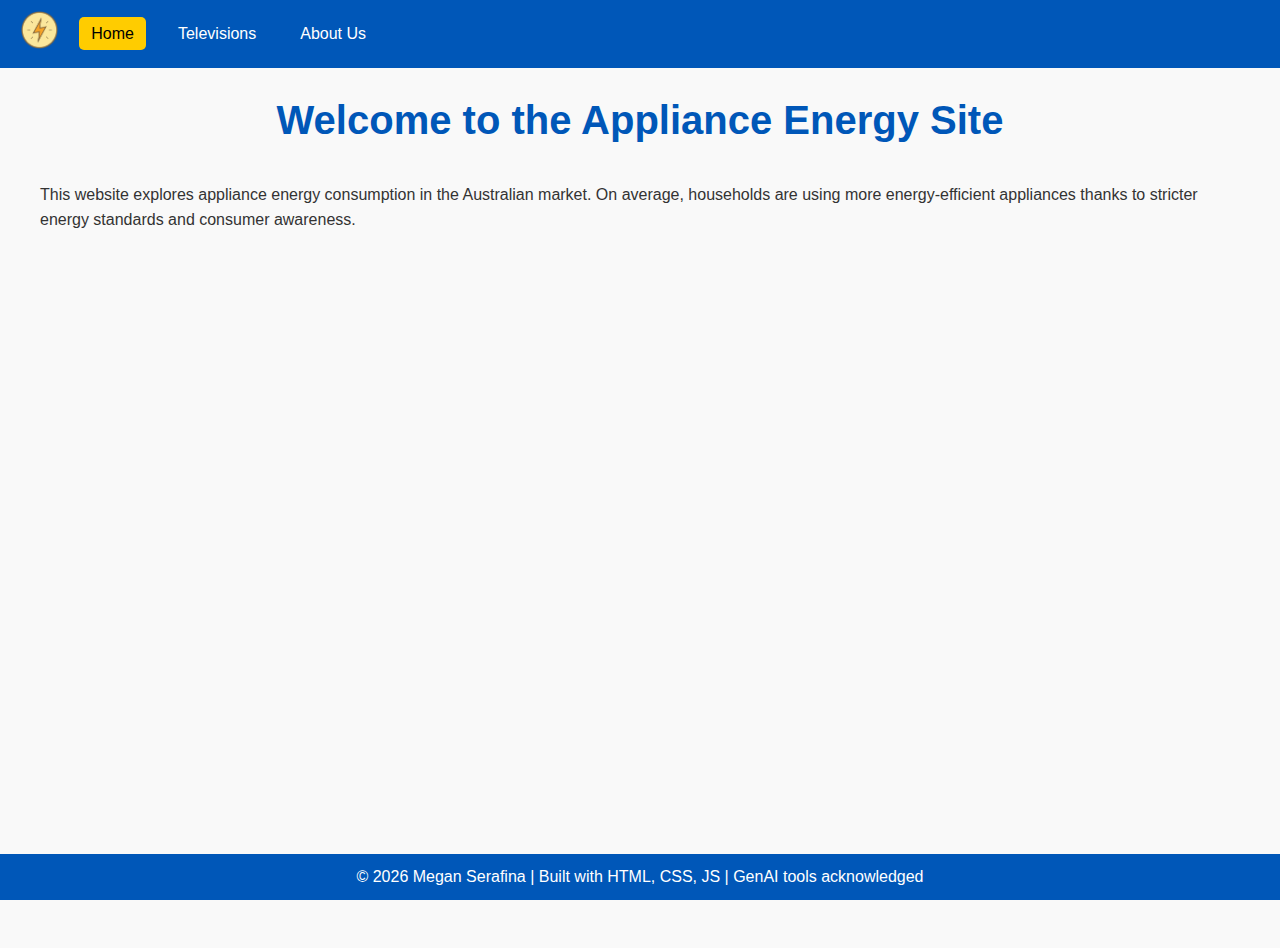
<file: index.html>
<!DOCTYPE html>
<html lang="en">
<head>
  <meta charset="UTF-8" />
  <meta name="viewport" content="width=device-width, initial-scale=1.0" />
  <title>Home - Appliance Energy</title>
  <link rel="stylesheet" href="style.css" />
  <script defer src="script.js"></script>
</head>
<body>
  <header>
    <nav class="navbar">
      <a href="index.html" class="logo">
        <img src="PowerIcon.png" alt="Power Logo" />
      </a>
      <ul>
        <li><a href="index.html" class="active">Home</a></li>
        <li><a href="televisions.html">Televisions</a></li>
        <li><a href="about.html">About Us</a></li>
      </ul>
    </nav>
  </header>

  <main>
    <h1>Welcome to the Appliance Energy Site</h1>
    <p>
      This website explores appliance energy consumption in the Australian market. 
      On average, households are using more energy-efficient appliances thanks 
      to stricter energy standards and consumer awareness.
    </p>
  </main>

  <footer>
    <p>&copy; <span id="year"></span> Megan Serafina | Built with HTML, CSS, JS | GenAI tools acknowledged</p>
  </footer>
</body>
</html>
</file>
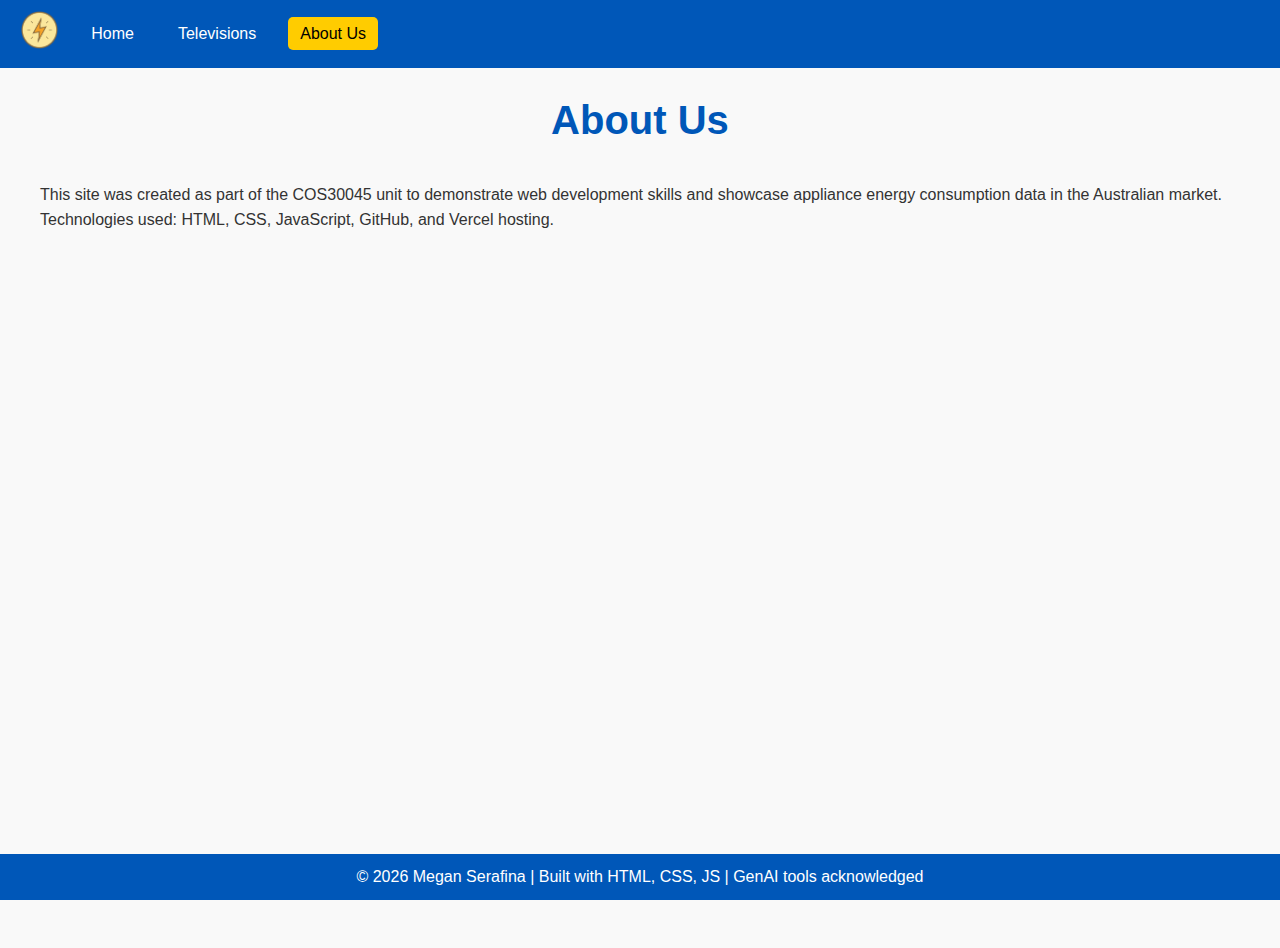
<file: about.html>
<!DOCTYPE html>
<html lang="en">
<head>
  <meta charset="UTF-8" />
  <meta name="viewport" content="width=device-width, initial-scale=1.0" />
  <title>About Us - Appliance Energy</title>
  <link rel="stylesheet" href="style.css" />
  <script defer src="script.js"></script>
</head>
<body>
  <header>
    <nav class="navbar">
      <a href="index.html" class="logo">
        <img src="PowerIcon.png" alt="Power Logo" />
      </a>
      <ul>
        <li><a href="index.html">Home</a></li>
        <li><a href="televisions.html">Televisions</a></li>
        <li><a href="about.html" class="active">About Us</a></li>
      </ul>
    </nav>
  </header>

  <main>
    <h1>About Us</h1>
    <p>
      This site was created as part of the COS30045 unit to demonstrate web 
      development skills and showcase appliance energy consumption data in 
      the Australian market.
    </p>
    <p>
      Technologies used: HTML, CSS, JavaScript, GitHub, and Vercel hosting.
    </p>
  </main>

  <footer>
    <p>&copy; <span id="year"></span> Megan Serafina | Built with HTML, CSS, JS | GenAI tools acknowledged</p>
  </footer>
</body>
</html>
</file>
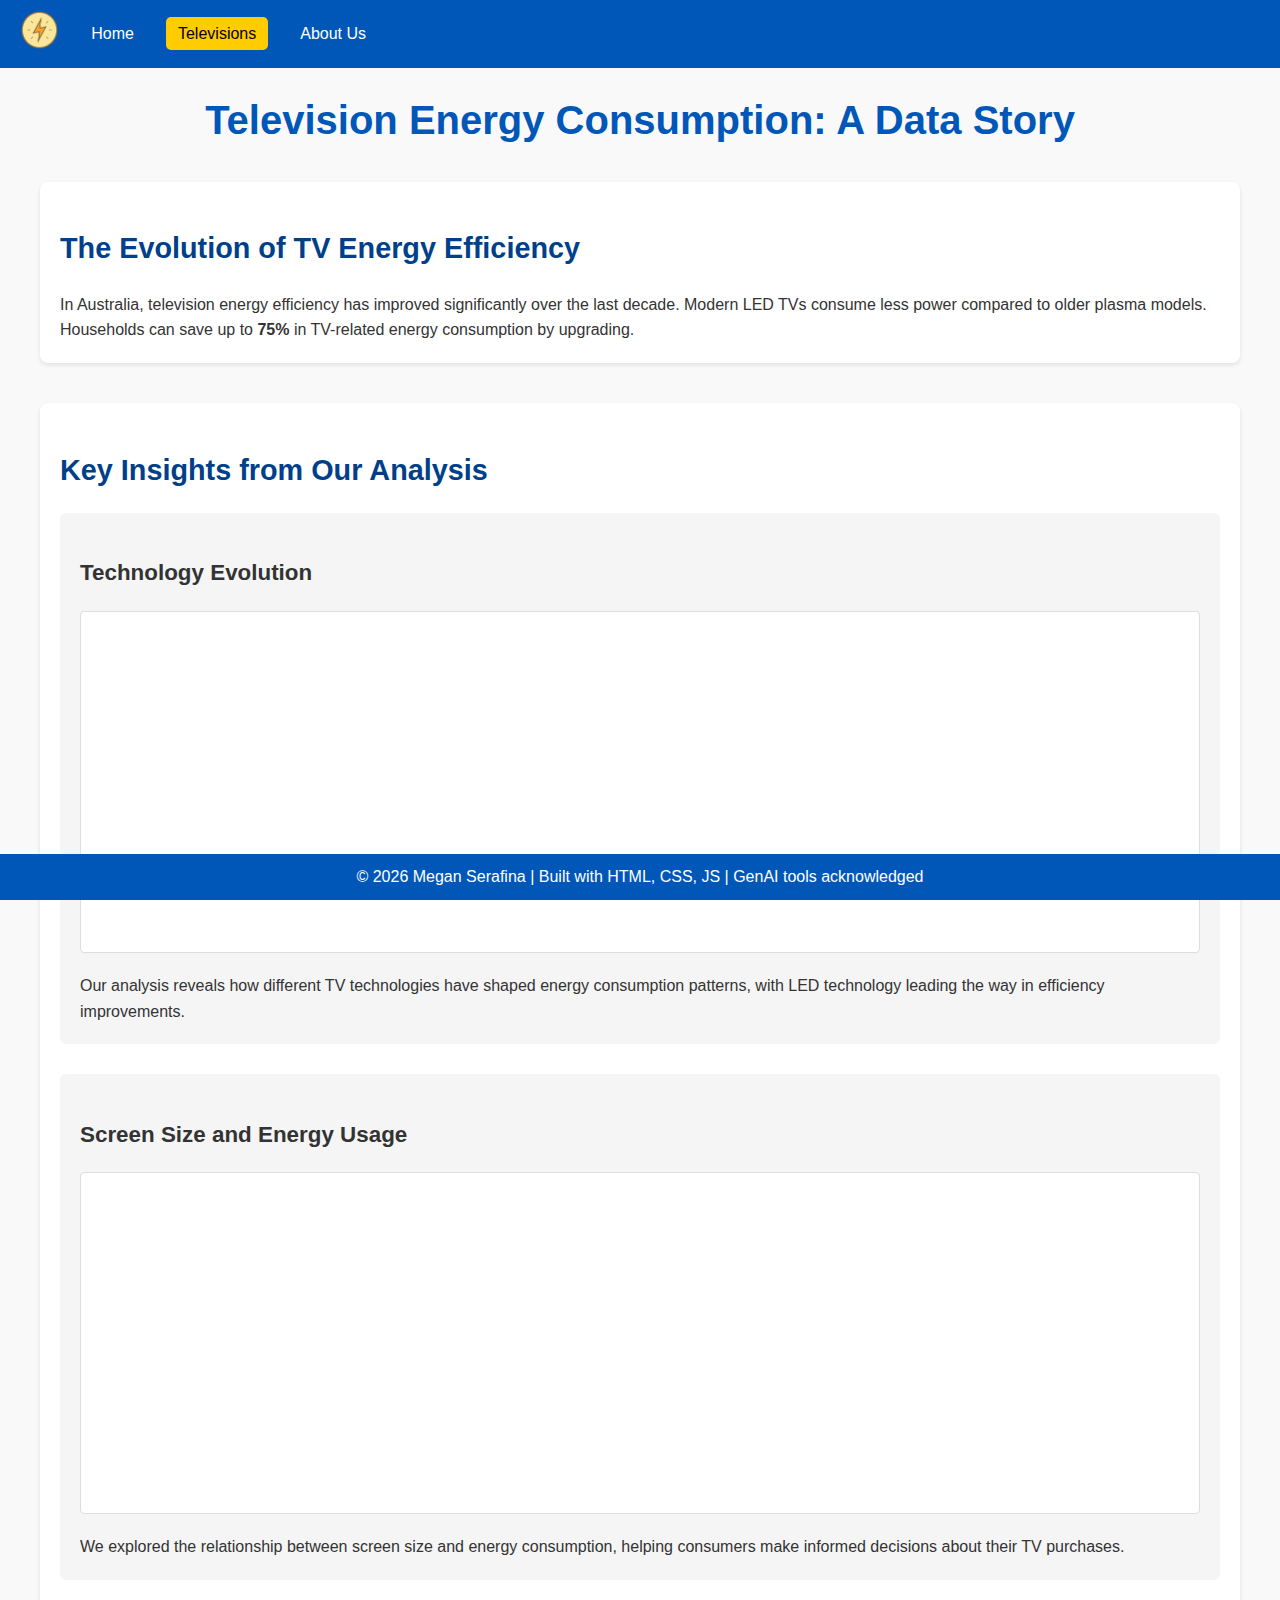
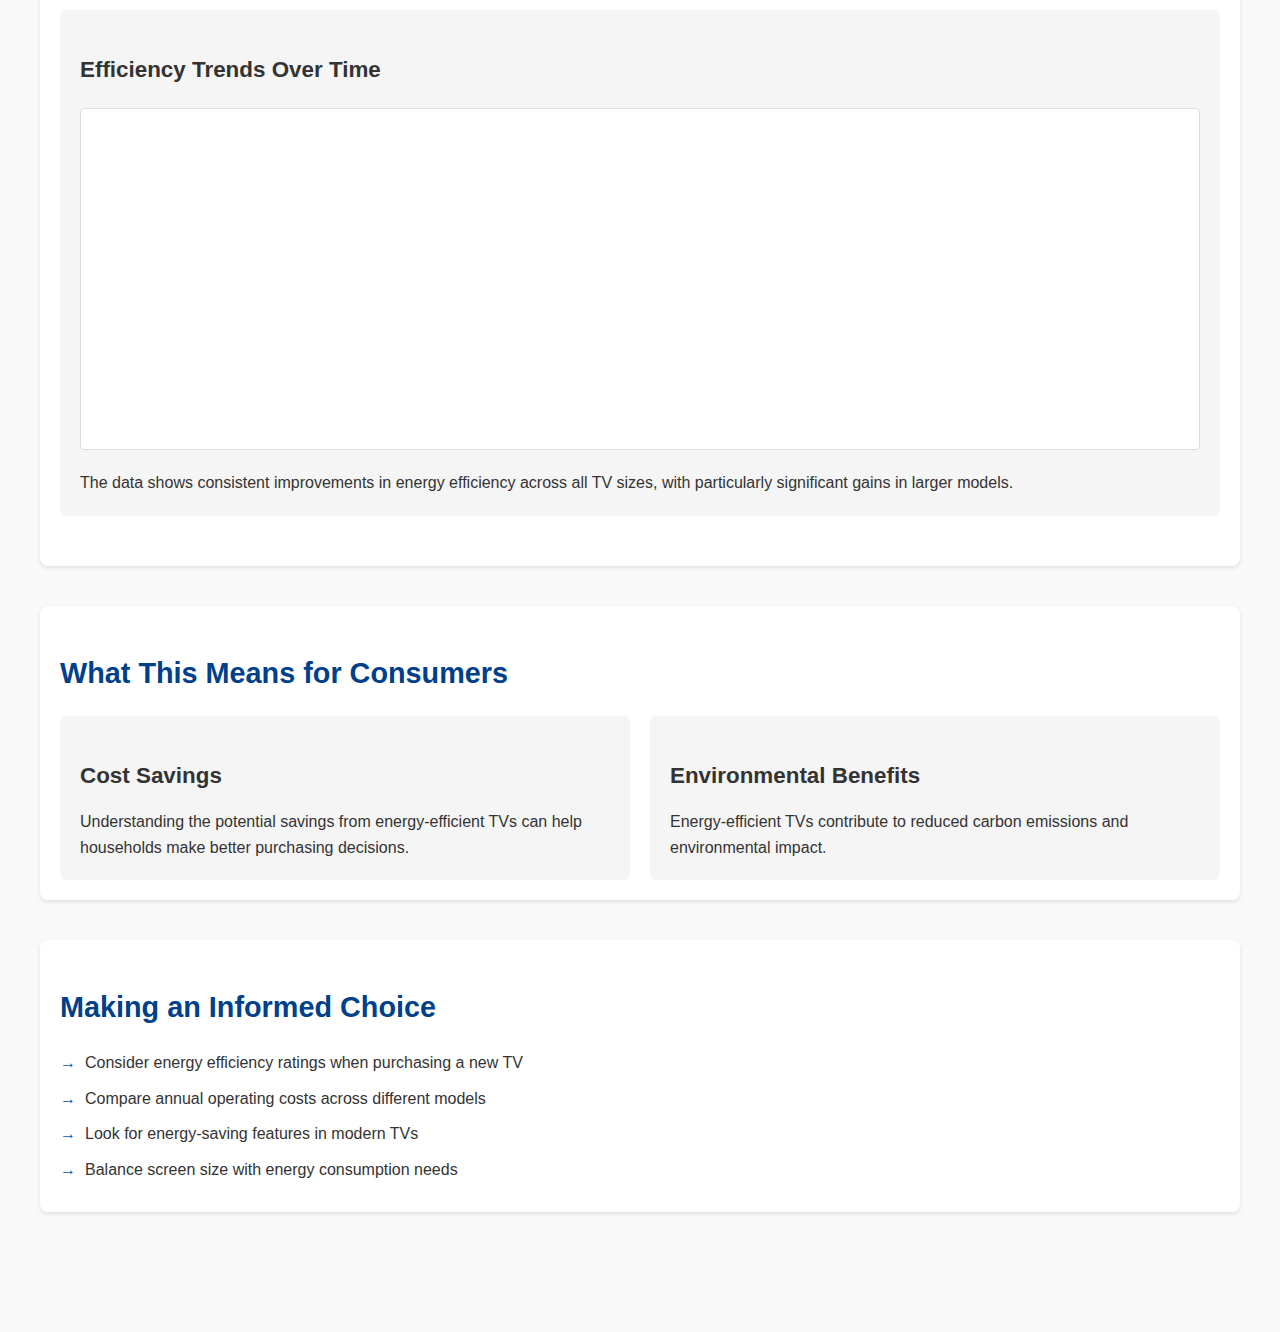
<file: televisions.html>
<!DOCTYPE html>
<html lang="en">
<head>
  <meta charset="UTF-8" />
  <!-- Responsive design viewport settings for mobile compatibility -->
  <meta name="viewport" content="width=device-width, initial-scale=1.0" />
  <title>Televisions - Appliance Energy</title>
  <link rel="stylesheet" href="style.css" />
  <script defer src="script.js"></script>
</head>
<body>
  <header>
    <!-- Navigation bar container -->
    <nav class="navbar">
      <a href="index.html" class="logo">
        <img src="PowerIcon.png" alt="Power Logo" />
      </a>
      <!-- Navigation menu list -->
      <ul>
        <li><a href="index.html">Home</a></li>
        <li><a href="televisions.html" class="active">Televisions</a></li>
        <li><a href="about.html">About Us</a></li>
      </ul>
    </nav>
  </header>

  <!-- Main content area -->
  <main>
    <h1>Television Energy Consumption: A Data Story</h1>
    
    <!-- Introduction Section -->
    <section class="intro">
      <h2>The Evolution of TV Energy Efficiency</h2>
      <p>
        In Australia, television energy efficiency has improved significantly 
        over the last decade. Modern LED TVs consume less power compared to 
        older plasma models. Households can save up to <strong>75%</strong> 
        in TV-related energy consumption by upgrading.
      </p>
    </section>

    <!-- Key Findings Section -->
    <section class="findings">
      <h2>Key Insights from Our Analysis</h2>
      
      <!-- Technology Impact -->
      <div class="finding-card">
        <h3>Technology Evolution</h3>
        <div class="visualization" id="tech-evolution-viz">
          <!-- Visualization will be added here -->
        </div>
        <p>
          Our analysis reveals how different TV technologies have shaped energy consumption patterns,
          with LED technology leading the way in efficiency improvements.
        </p>
      </div>

      <!-- Size vs. Energy Usage -->
      <div class="finding-card">
        <h3>Screen Size and Energy Usage</h3>
        <div class="visualization" id="size-energy-viz">
          <!-- Visualization will be added here -->
        </div>
        <p>
          We explored the relationship between screen size and energy consumption,
          helping consumers make informed decisions about their TV purchases.
        </p>
      </div>

      <!-- Efficiency Trends -->
      <div class="finding-card">
        <h3>Efficiency Trends Over Time</h3>
        <div class="visualization" id="efficiency-trends-viz">
          <!-- Visualization will be added here -->
        </div>
        <p>
          The data shows consistent improvements in energy efficiency across all TV sizes,
          with particularly significant gains in larger models.
        </p>
      </div>
    </section>

    <!-- Consumer Impact Section -->
    <section class="impact">
      <h2>What This Means for Consumers</h2>
      <div class="impact-grid">
        <div class="impact-item">
          <h3>Cost Savings</h3>
          <p>
            Understanding the potential savings from energy-efficient TVs
            can help households make better purchasing decisions.
          </p>
        </div>
        <div class="impact-item">
          <h3>Environmental Benefits</h3>
          <p>
            Energy-efficient TVs contribute to reduced carbon emissions
            and environmental impact.
          </p>
        </div>
      </div>
    </section>

    <!-- Recommendations Section -->
    <section class="recommendations">
      <h2>Making an Informed Choice</h2>
      <ul class="recommendation-list">
        <li>Consider energy efficiency ratings when purchasing a new TV</li>
        <li>Compare annual operating costs across different models</li>
        <li>Look for energy-saving features in modern TVs</li>
        <li>Balance screen size with energy consumption needs</li>
      </ul>
    </section>
  </main>

  <!-- Footer with dynamic year and author info -->
  <footer>
    <!-- Year span will be populated by JavaScript -->
    <p>&copy; <span id="year"></span> Megan Serafina | Built with HTML, CSS, JS | GenAI tools acknowledged</p>
  </footer>
</body>
</html>
</file>
<file: style.css>
body, h1, p, ul, li, a { /*Removes default*/
  margin: 0;                    
  padding: 0;                   
  font-family: Arial, sans-serif; /* Sets consistent font across all elements */
}

/* Global body styling - affects entire page */
body {
  line-height: 1.6;             /* Improves text readability (1.6 times font size) */
  background-color: #f9f9f9;    
  color: #333;                  
}

/* ===========================================
   NAVIGATION BAR STYLES
   =========================================== */

/* Main container */
.navbar {
  display: flex;                /* Creates horizontal layout */
  align-items: center;          /* Vertically centers logo and menu items */
  background-color: #0057b8;    
  padding: 10px 20px;           /* Internal spacing:  top/bottom,  left/right */
}

/* Logo image styling within navbar */
.navbar .logo img {
  height: 40px;                 /* Fixed height maintains consistent logo size */
  margin-right: 20px;           /* Creates space between logo and navigation menu */
}

/* Navigation menu list container */
.navbar ul {
  list-style: none;             /* Removes bullet points from list */
  display: flex;                /* Creates horizontal menu layout */
  gap: 20px;                    /* Consistent 20px spacing between menu items */
}

/* Individual navigation link styling */
.navbar ul li a {
  text-decoration: none;        /* Removes default underlines from links */
  color: white;                 
  padding: 8px 12px;            /* Creates clickable area around text */
  transition: background 0.3s;  
}

/* ===========================================
   INTERACTIVE HOVER EFFECTS
   =========================================== */

/* Hover state for navigation links */
.navbar ul li a:hover {
  background-color: #003f8a;    
  border-radius: 5px;           /* Rounded corners */
}

/* Active page indicator styling */
.navbar ul li a.active {
  background-color: #ffcc00;    
  color: black;                 
  border-radius: 5px;           
}

/* ===========================================
   MAIN CONTENT AREA
   =========================================== */

/* Main content container */
main {
  padding: 20px;                /* Internal spacing around content */
  padding-bottom: 80px;         /* Extra bottom space prevents footer overlap */
  min-height: calc(100vh - 120px); /* Ensures content fills viewport minus nav/footer */
  max-width: 1200px;            /* Limits content width for readability */
  margin: 0 auto;               /* Centers content horizontally */
}

/* Section styling */
section {
  margin-bottom: 40px;
  padding: 20px;
  background: white;
  border-radius: 8px;
  box-shadow: 0 2px 4px rgba(0,0,0,0.1);
}

/* Headings hierarchy */
h1 {
  color: #0057b8;
  margin-bottom: 30px;
  font-size: 2.5em;
  text-align: center;
}

h2 {
  color: #003f8a;
  margin-bottom: 20px;
  font-size: 1.8em;
}

h3 {
  color: #333;
  margin-bottom: 15px;
  font-size: 1.4em;
}

/* Finding cards grid */
.finding-card {
  margin-bottom: 30px;
  padding: 20px;
  background: #f5f5f5;
  border-radius: 6px;
}

/* Visualization containers */
.visualization {
  margin: 20px 0;
  padding: 20px;
  background: white;
  border: 1px solid #ddd;
  border-radius: 4px;
  min-height: 300px;
}

/* Impact grid layout */
.impact-grid {
  display: grid;
  grid-template-columns: repeat(auto-fit, minmax(250px, 1fr));
  gap: 20px;
  margin-top: 20px;
}

.impact-item {
  padding: 20px;
  background: #f5f5f5;
  border-radius: 6px;
}

/* Recommendations list */
.recommendation-list {
  list-style-type: none;
  padding-left: 0;
}

.recommendation-list li {
  margin-bottom: 10px;
  padding-left: 25px;
  position: relative;
}

.recommendation-list li::before {
  content: "→";
  position: absolute;
  left: 0;
  color: #0057b8;
}

/* Responsive design adjustments */
@media (max-width: 768px) {
  main {
    padding: 15px;
  }
  
  .impact-grid {
    grid-template-columns: 1fr;
  }
  
  h1 {
    font-size: 2em;
  }
}

/* ===========================================
   FOOTER STYLES
   =========================================== */

/* Fixed footer at bottom of page */
footer {
  background: #0057b8;          
  color: white;                 
  text-align: center;           /* Centers copyright and author information */
  padding: 10px;                /* Internal spacing */
  position: fixed;              /* Stays at bottom even when scrolling */
  width: 100%;                  
  bottom: 0;                    /* Positioned at very bottom of viewport */
  box-sizing: border-box;       /* Includes padding in width calculation */
  /* Prevents footer from extending beyond viewport width */
}
</file>
